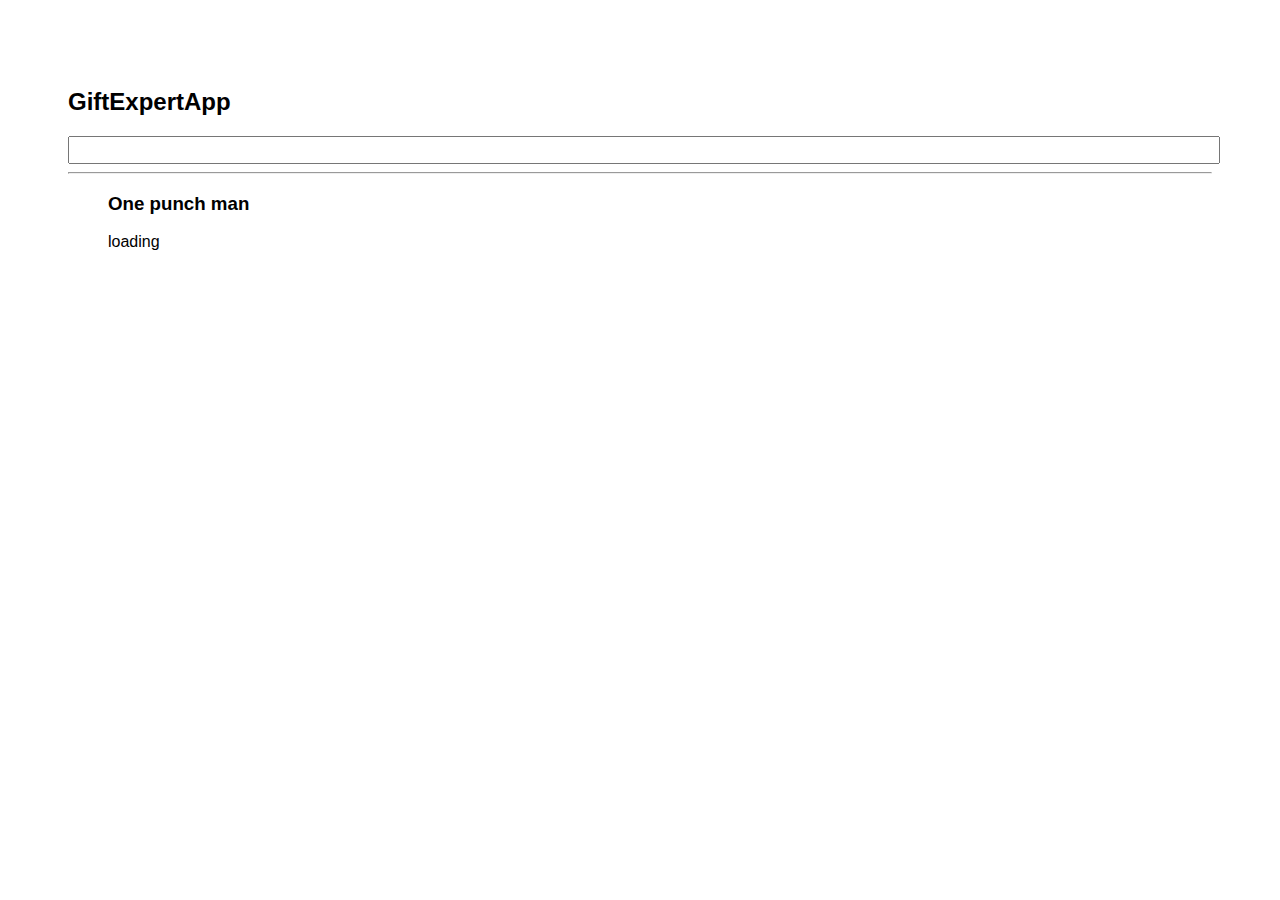
<file: docs/index.html>
<!DOCTYPE html>
<html lang="en">
  <head>
    <meta charset="utf-8" />
    <link rel="icon" href="./favicon.ico" />
    <meta name="viewport" content="width=device-width,initial-scale=1" />
    <meta name="theme-color" content="#000000" />
    <meta
      name="description"
      content="Web site created using create-react-app"
    />
    <link rel="apple-touch-icon" href="./logo192.png" />
    <link rel="manifest" href="./manifest.json" />
    <link
      rel="stylesheet"
      href="https://cdnjs.cloudflare.com/ajax/libs/animate.css/4.1.1/animate.min.css"
    />
    <title>Git Expert App</title>
    <link href="./static/css/main.4b86962f.chunk.css" rel="stylesheet" />
  </head>
  <body>
    <noscript>You need to enable JavaScript to run this app.</noscript>
    <div id="root"></div>
    <script>
      !(function (e) {
        function r(r) {
          for (
            var n, p, f = r[0], i = r[1], l = r[2], c = 0, s = [];
            c < f.length;
            c++
          )
            (p = f[c]),
              Object.prototype.hasOwnProperty.call(o, p) &&
                o[p] &&
                s.push(o[p][0]),
              (o[p] = 0)
          for (n in i)
            Object.prototype.hasOwnProperty.call(i, n) && (e[n] = i[n])
          for (a && a(r); s.length; ) s.shift()()
          return u.push.apply(u, l || []), t()
        }
        function t() {
          for (var e, r = 0; r < u.length; r++) {
            for (var t = u[r], n = !0, f = 1; f < t.length; f++) {
              var i = t[f]
              0 !== o[i] && (n = !1)
            }
            n && (u.splice(r--, 1), (e = p((p.s = t[0]))))
          }
          return e
        }
        var n = {},
          o = {1: 0},
          u = []
        function p(r) {
          if (n[r]) return n[r].exports
          var t = (n[r] = {i: r, l: !1, exports: {}})
          return e[r].call(t.exports, t, t.exports, p), (t.l = !0), t.exports
        }
        ;(p.m = e),
          (p.c = n),
          (p.d = function (e, r, t) {
            p.o(e, r) || Object.defineProperty(e, r, {enumerable: !0, get: t})
          }),
          (p.r = function (e) {
            'undefined' != typeof Symbol &&
              Symbol.toStringTag &&
              Object.defineProperty(e, Symbol.toStringTag, {value: 'Module'}),
              Object.defineProperty(e, '__esModule', {value: !0})
          }),
          (p.t = function (e, r) {
            if ((1 & r && (e = p(e)), 8 & r)) return e
            if (4 & r && 'object' == typeof e && e && e.__esModule) return e
            var t = Object.create(null)
            if (
              (p.r(t),
              Object.defineProperty(t, 'default', {enumerable: !0, value: e}),
              2 & r && 'string' != typeof e)
            )
              for (var n in e)
                p.d(
                  t,
                  n,
                  function (r) {
                    return e[r]
                  }.bind(null, n)
                )
            return t
          }),
          (p.n = function (e) {
            var r =
              e && e.__esModule
                ? function () {
                    return e.default
                  }
                : function () {
                    return e
                  }
            return p.d(r, 'a', r), r
          }),
          (p.o = function (e, r) {
            return Object.prototype.hasOwnProperty.call(e, r)
          }),
          (p.p = '/')
        var f = (this['webpackJsonpgif-expert-app'] =
            this['webpackJsonpgif-expert-app'] || []),
          i = f.push.bind(f)
        ;(f.push = r), (f = f.slice())
        for (var l = 0; l < f.length; l++) r(f[l])
        var a = i
        t()
      })([])
    </script>
    <script src="./static/js/2.880e12d8.chunk.js"></script>
    <script src="./static/js/main.df2f1e70.chunk.js"></script>
  </body>
</html>
</file>
<file: docs/static/css/main.4b86962f.chunk.css>
*{font-family:Helvetica,Arial,sans-serif}body{padding:60px}input{color:grey;font-size:1.2rem;width:100%}.card-grid{display:flex;flex-direction:row;flex-wrap:wrap}.card{align-content:center;border:1px solid grey;border-radius:6px;margin-bottom:10px;margin-right:10px;overflow:hidden}.card p{padding:5px;text-align:center}.card img{max-height:170px}
/*# sourceMappingURL=main.4b86962f.chunk.css.map */
</file>
